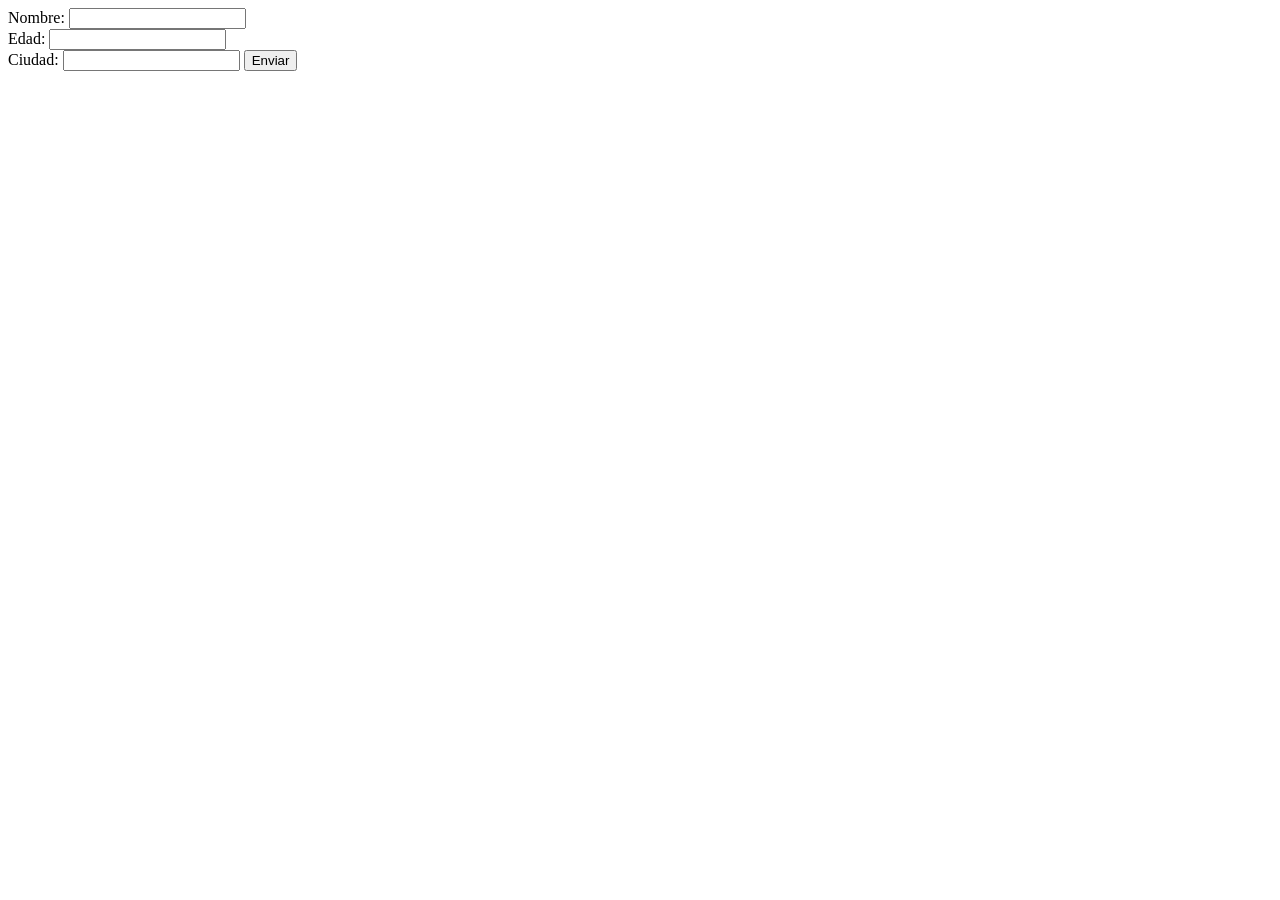
<file: index.html>
<!DOCTYPE html>
<html lang="es">
<head>
    <meta charset="UTF-8">
    <meta name="viewport" content="width=device-width, initial-scale=1.0">
    <title>FORMULARIO | TEST</title>
</head>
<body>
    
<form action="https://httpbin.org/post" method="post">

<label for="nombre">Nombre:</label>
<input type="text" id="nombre" name="nombre">
<br>
<label for="edad">Edad:</label>
<input type="number" id="edad" name="edad">
<br>
<label for="ciudad">Ciudad:</label>
<input type="text" id="ciudad" name="ciudad">

<button type="submit">Enviar</button>

</form>













</body>
</html>
</file>
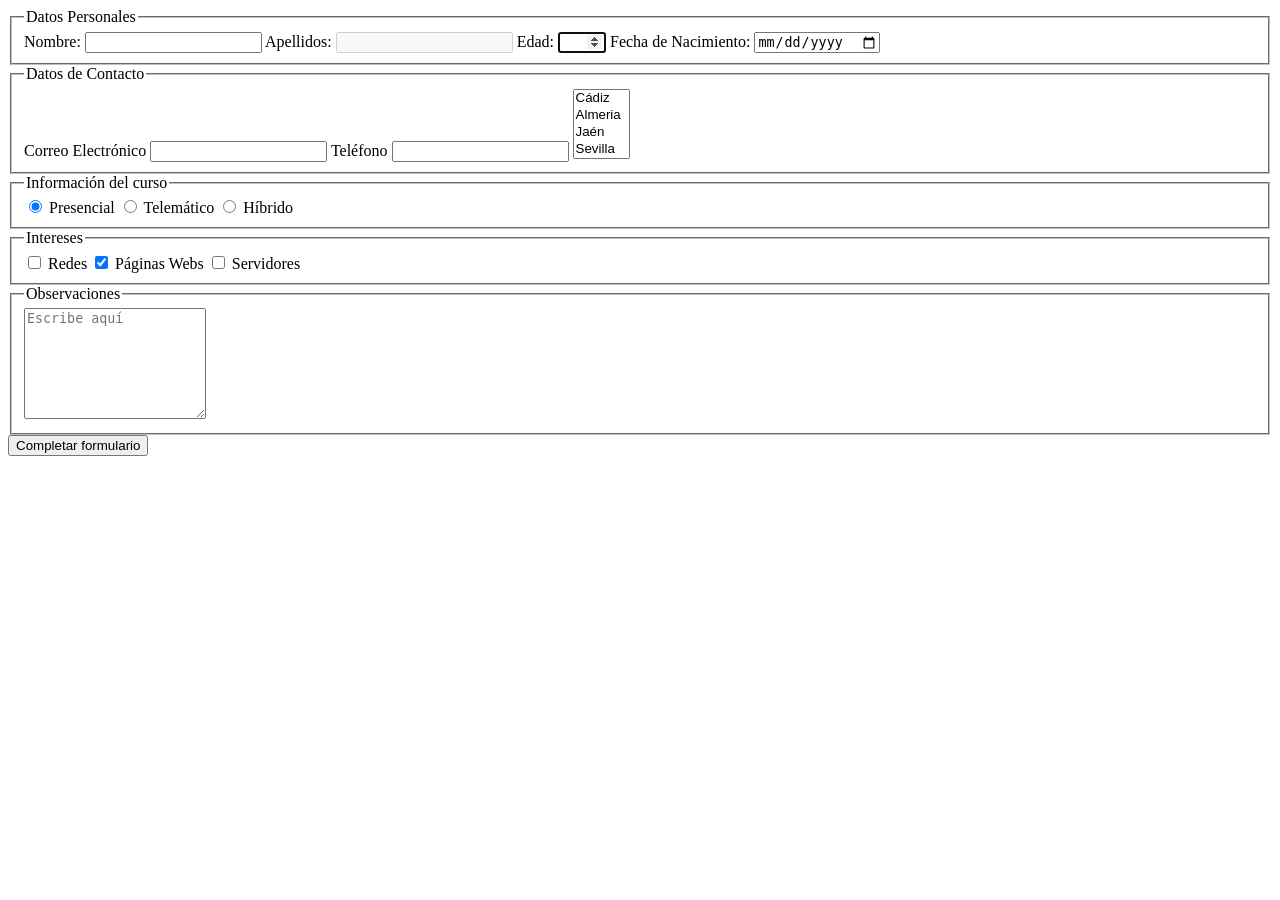
<file: contacto.html>
<!DOCTYPE html>
<html lang="es">

<head>
    <meta charset="UTF-8">
    <meta name="viewport" content="width=device-width, initial-scale=1.0">
    <title>FORMULARIO | CONTACTO</title>
</head>

<body>

    <form action="https://httpbin.org/post" method="post">

        <fieldset>
            <legend>Datos Personales</legend>

            <label for="nombre">Nombre:</label>
            <input type="text" id="nombre" name="nombre" required>

            <label for="apellidos">Apellidos:</label>
            <input type="text" id="apellidos" name="apellidos" disabled>

            <label for="edad">Edad:</label>
            <input type="number" id="edad" name="edad"  min="0" max="99" autofocus>

            <label for="fecha">Fecha de Nacimiento:</label>
            <input type="date" id="fecha" name="fecha">
        </fieldset>


        <fieldset>
            <legend>Datos de Contacto</legend>

            <label for="correo">Correo Electrónico</label>
            <input type="email" id="correo" name="correo" readonly >

            <label for="telefono">Teléfono</label>
            <input type="tel" id="telefono" name="telefono" minlength="9" maxlength="9">

            <select for="provincia" name="provincia" multiple>
                <option value="cadiz">Cádiz</option>
                <option value="almeria">Almeria</option>
                <option value="jaen">Jaén</option>
                <option value="sevilla">Sevilla</option>
                <option value="huelva">Huelva</option>
                <option value="malaga">Málaga</option>
                <option value="cordoba">Córdoba</option>
                <option value="granada">Granada</option>
            </select>
        </fieldset>

        <fieldset>
            <legend>Información del curso</legend>

            <input type="radio" id="modalidad" name="modalidad" value="presencial" checked>
            <label for="modalidad">Presencial</label>

            <input type="radio" id="modalidad" name="modalidad" value="telematico">
            <label for="modalidad">Telemático</label>

            <input type="radio" id="modalidad" name="modalidad" value="hibrido">
            <label for="modalidad">Híbrido</label>
        </fieldset>

        <fieldset>
            <legend>Intereses</legend>
            <input type="checkbox" id="interes" name="interes" value="redes">
            <label for="interes">Redes</label>

            <input type="checkbox" id="interes" name="interes" value="paginaswebs" checked>
            <label for="interes">Páginas Webs</label>

            <input type="checkbox" id="interes" name="interes" value="servidores">
            <label for="interes">Servidores</label>
        </fieldset>


        <fieldset>
            <legend>Observaciones</legend>
            <textarea rows="7" name="observaciones" placeholder="Escribe aquí"></textarea>
        </fieldset>


        
<button type="submit">Completar formulario</button>























    </form>
</body>

</html>
</file>
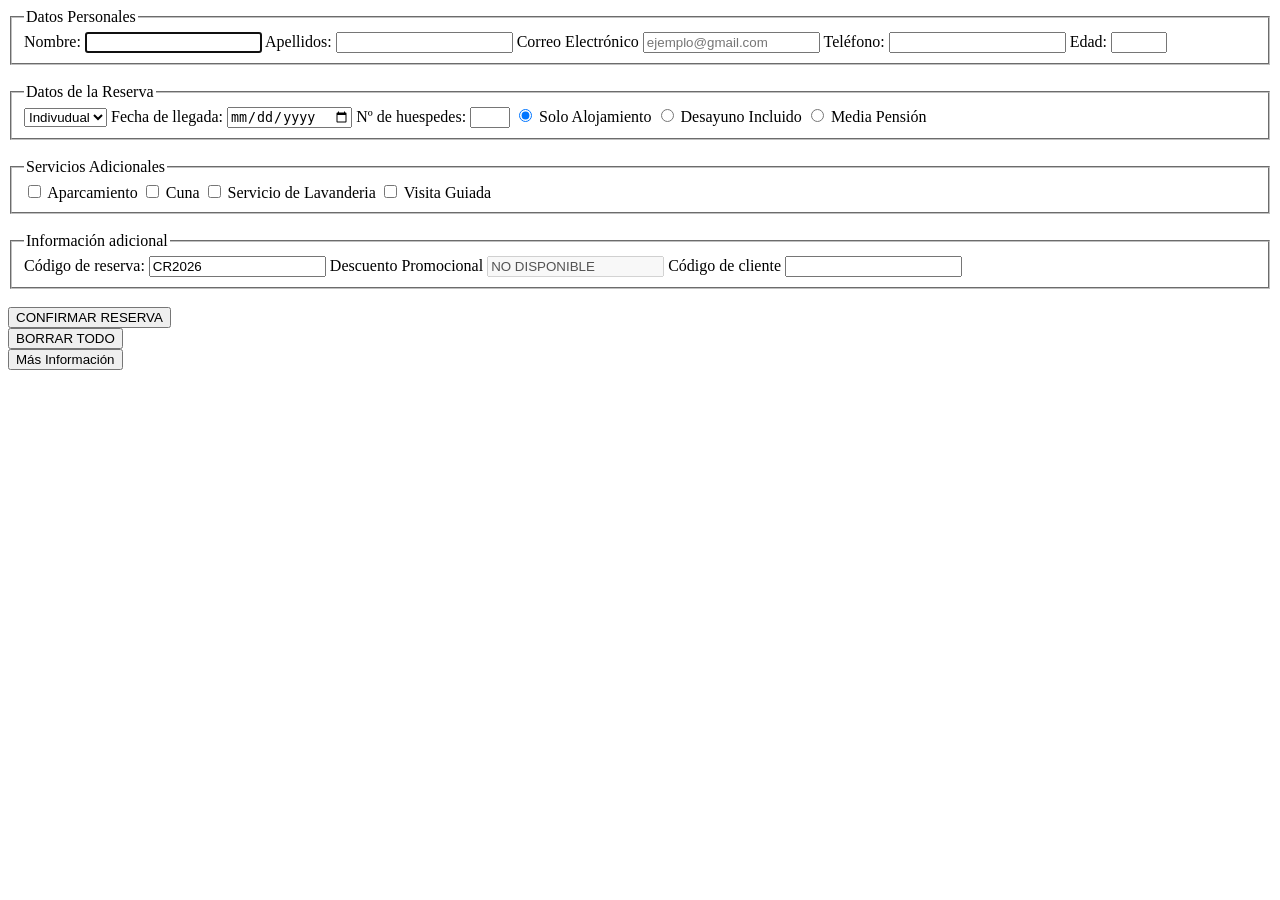
<file: reserva.html>
<!DOCTYPE html>
<html lang="es">

<head>
    <meta charset="UTF-8">
    <meta name="viewport" content="width=device-width, initial-scale=1.0">
    <title>Reserva | Hotel</title>
    <link rel="stylesheet" href="style.css">
</head>

<body>

    <form action="https://httpbin.org/post" method="post">

        <fieldset>
            <legend>Datos Personales</legend>

            <label for="nombre">Nombre:</label>
            <input type="text" name="nombre" required minlength="3" autofocus>

            <label for="apellidos">Apellidos:</label>
            <input type="text" name="apellidos" required minlength="3">

            <label for="email">Correo Electrónico</label>
            <input type="email" name="email" required placeholder="ejemplo@gmail.com">

            <label for="telefono">Teléfono:</label>
            <input type="tel" name="telefono" maxlength="9">

            <label for="edad">Edad:</label>
            <input type="number" name="edad" min="18" max="100">

        </fieldset>

        <br>

        <fieldset>
            <legend>Datos de la Reserva</legend>

            <select for="tipo_habitacion" name="tipo_habitacion">
                <option value="individual">Indivudual</option>
                <option value="doble">Doble</option>
                <option value="familiar">Familiar</option>
            </select>

            <label for="fecha_llegada">Fecha de llegada:</label>
            <input type="date" name="fecha_llegada">

            <label for="num_huespedes">Nº de huespedes:</label>
            <input type="number" min="1" max="6" name="num_huespedes">

            <input type="radio" name="regimen" value="solo_alojamiento" checked>
            <label for="regimen">Solo Alojamiento</label>

            <input type="radio" name="regimen" value="desayuno_incluido">
            <label for="regimen">Desayuno Incluido</label>

            <input type="radio" name="regimen" value="media_pension">
            <label for="regimen">Media Pensión</label>

        </fieldset>

        <br>

        <fieldset>
            <legend>Servicios Adicionales</legend>

            <input type="checkbox" name="extras" value="aparcamiento">
            <label for="extras">Aparcamiento</label>

            <input type="checkbox" name="extras" value="cuna">
            <label for="extras">Cuna</label>

            <input type="checkbox" name="extras" value="servicio_lavanderia">
            <label for="extras">Servicio de Lavanderia</label>

            <input type="checkbox" name="extras" value="visita_guiada">
            <label for="extras">Visita Guiada</label>

        </fieldset>

        <br>

        <fieldset>
            <legend>Información adicional</legend>

            <label for="codigo_reserva">Código de reserva:</label>
            <input type="text" name="codigo_reserva" value="CR2026" readonly>

            <label for="descuento_promocional">Descuento Promocional</label>
            <input type="text" name="descuento_promocional" value="NO DISPONIBLE" disabled>

            <label for="codigo_cliente">Código de cliente</label>
            <input type="number" name="codigo_cliente" pattern="[0-9]{6}" required>

        </fieldset>

        <br>

        <button type="submit">CONFIRMAR RESERVA</button>
        <br>
        <button type="reset">BORRAR TODO</button>
        <br>
    

    <button type="button" popovertarget="informacion">
        Más Información
    </button>

    <div id="informacion" popover>
        <h2>Hotel Los Álamos</h2>
        <p>Tiene muchas habitaciones y psicinas privadas o spa incluido</p>

        <button type="button" popovertarget="informacion" popovertargetaction="hide">
            Cerrar
        </button>
    </div>


    </form>




</body>

</html>
</file>
<file: style.css>
[popover]{
    width: 400px;
    padding: 25px;
    background-color: white;
    border: none;
    border-radius: 12px;
    box-shadow: 0 5px 20px rgba(0, 0, 0, 0.3);
    color: rgb(10, 96, 224);
}


[popover]::backdrop {
    background-color: rgba(0, 0, 0, 0.5);
}

[popover]:popover-open {
    animation: aparecer 0.4s ease-out;
}
@keyframes aparecer {
    from {
        opacity: 0;
        transform: scale(0.2);
    }

    to{
        opacity: 1;
        transform: scale (1);
    }
}
</file>
